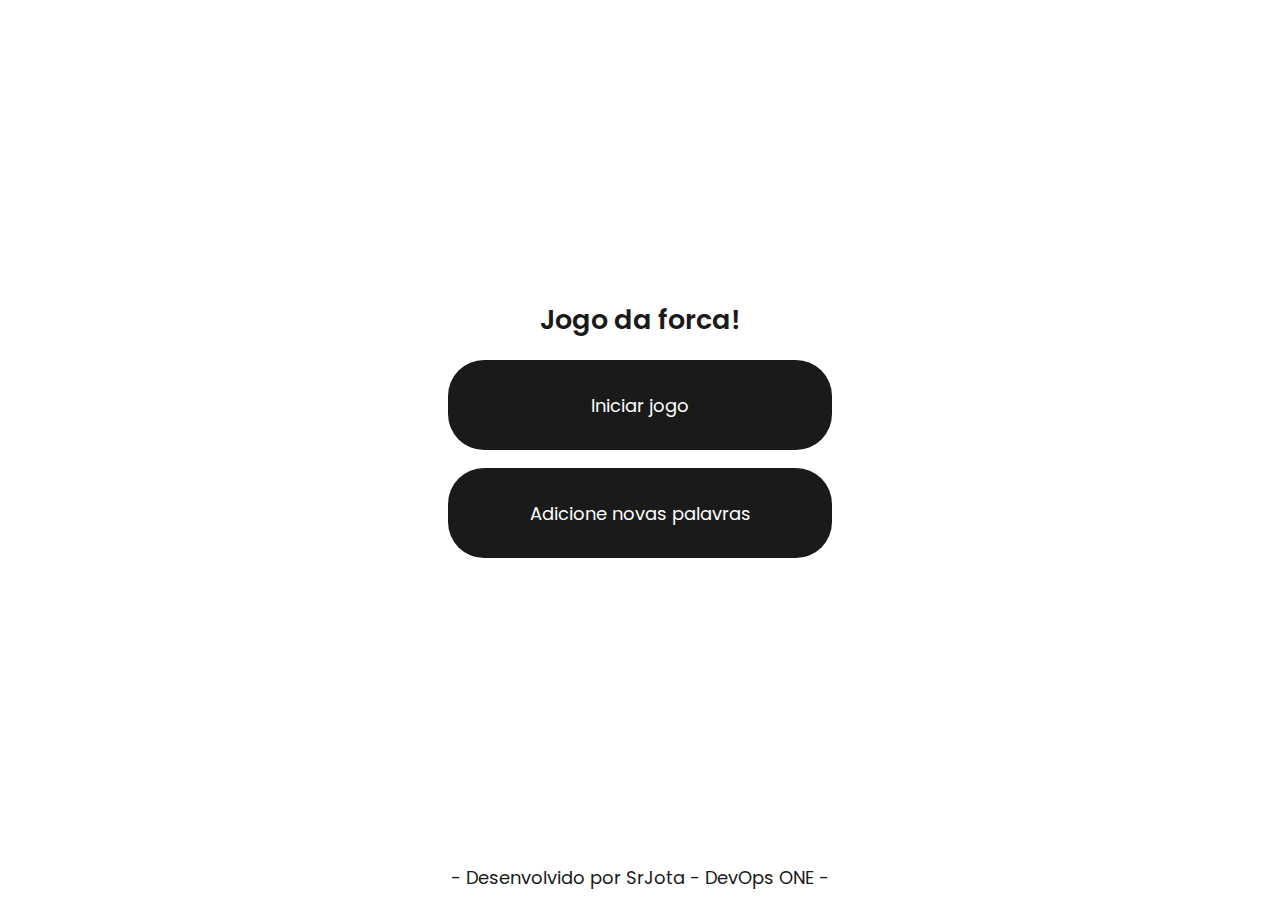
<file: index.html>
<!DOCTYPE html>

<html lang="pt-br" dir="ltr">
  <head>
    <meta charset="UTF-8">
    <meta name="viewport" content="width=device-width">
    <title>Jogo da forca</title>
    <link rel="stylesheet" type="text/css" href="reset.css">
    <link rel="stylesheet" type="text/css" href="style.css">
    <link rel="shortcut icon" href="icon.svg">
  </head>
  <body>
    <main class="main_index">
      <h1>Jogo da forca!</h1>
      <a href="jogo.html">
        <button class="botao_iniciar_jogo"> Iniciar jogo</button>
      </a>
      <a href="adicionar_palavra.html">
        <button class="botao_adicione_novas_palavras">Adicione novas palavras</button>
      </a>
    </main>

    <footer>
      <p>- Desenvolvido por SrJota - DevOps ONE -</p>
    </footer>
  </body>
</html>
</file>
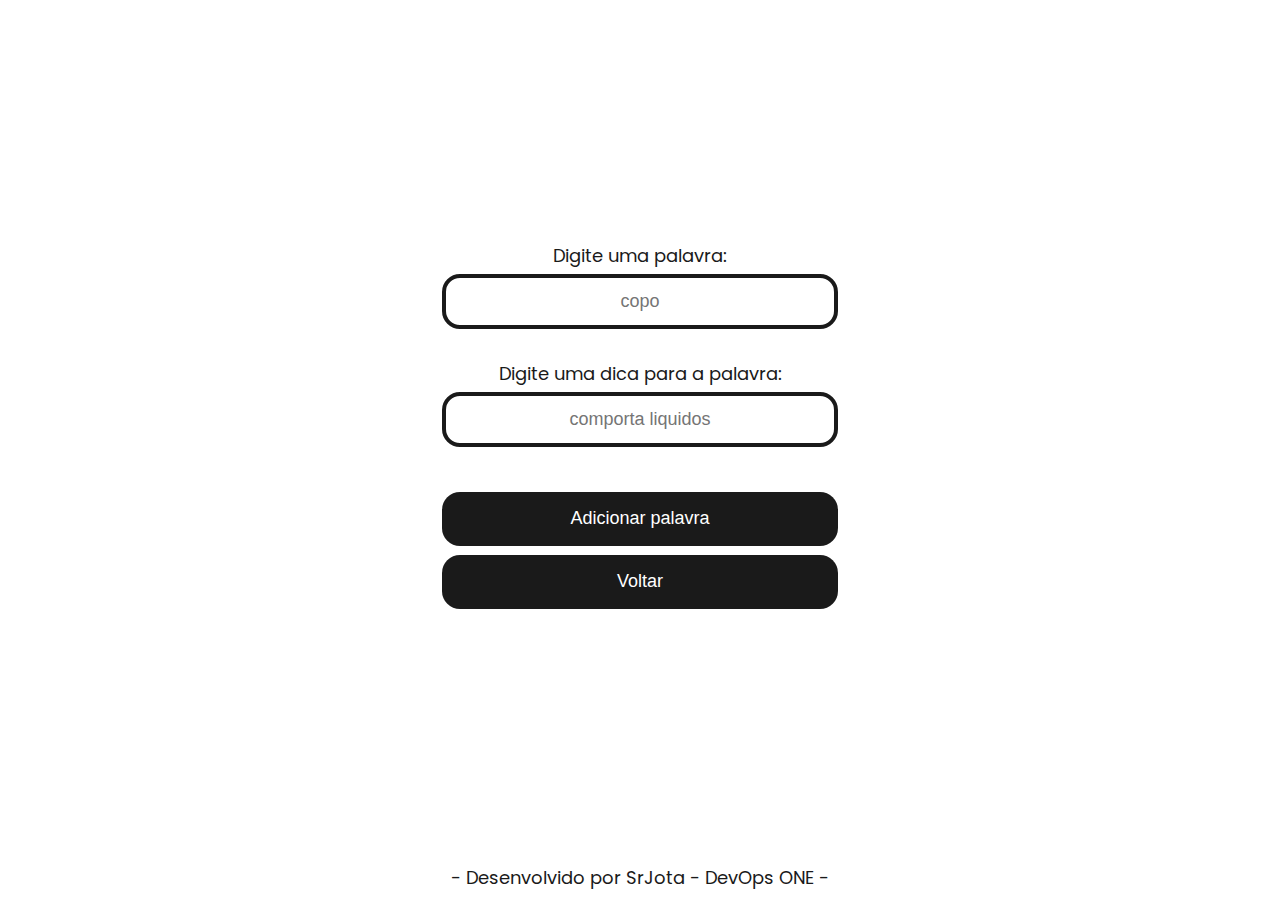
<file: adicionar_palavra.html>
<!DOCTYPE html>

<html lang="pt-br" dir="ltr">
  <head>
    <meta charset="UTF-8">
    <meta name="viewport" content="width=device-width">
    <title>Jogo da forca</title>
    <link rel="stylesheet" type="text/css" href="reset.css">
    <link rel="stylesheet" type="text/css" href="style.css">
    <link rel="shortcut icon" href="icon.svg">
    <script src="script.js" type="text/javascript"></script>
  </head>
  <body>
    
    <main class="main_adicionar_palavra">
      <label for="palavra_nova">Digite uma palavra:</label>
      <input id="palavra_nova" type="text" autofocus required placeholder="copo">

      <label for="dica_palavra_nova">Digite uma dica para a palavra:</label>
      <input id="dica_palavra_nova" type="text" required placeholder="comporta liquidos">

      <button class="botao_adicionar_palavra" onclick="adicionar_palavra()">Adicionar palavra</button>
      <a href="index.html">
        <button class="botao_voltar">Voltar</button>
      </a>

    </main>
    <footer>
      <p>- Desenvolvido por SrJota - DevOps ONE -</p>
    </footer>
  </body>
</html>
</file>
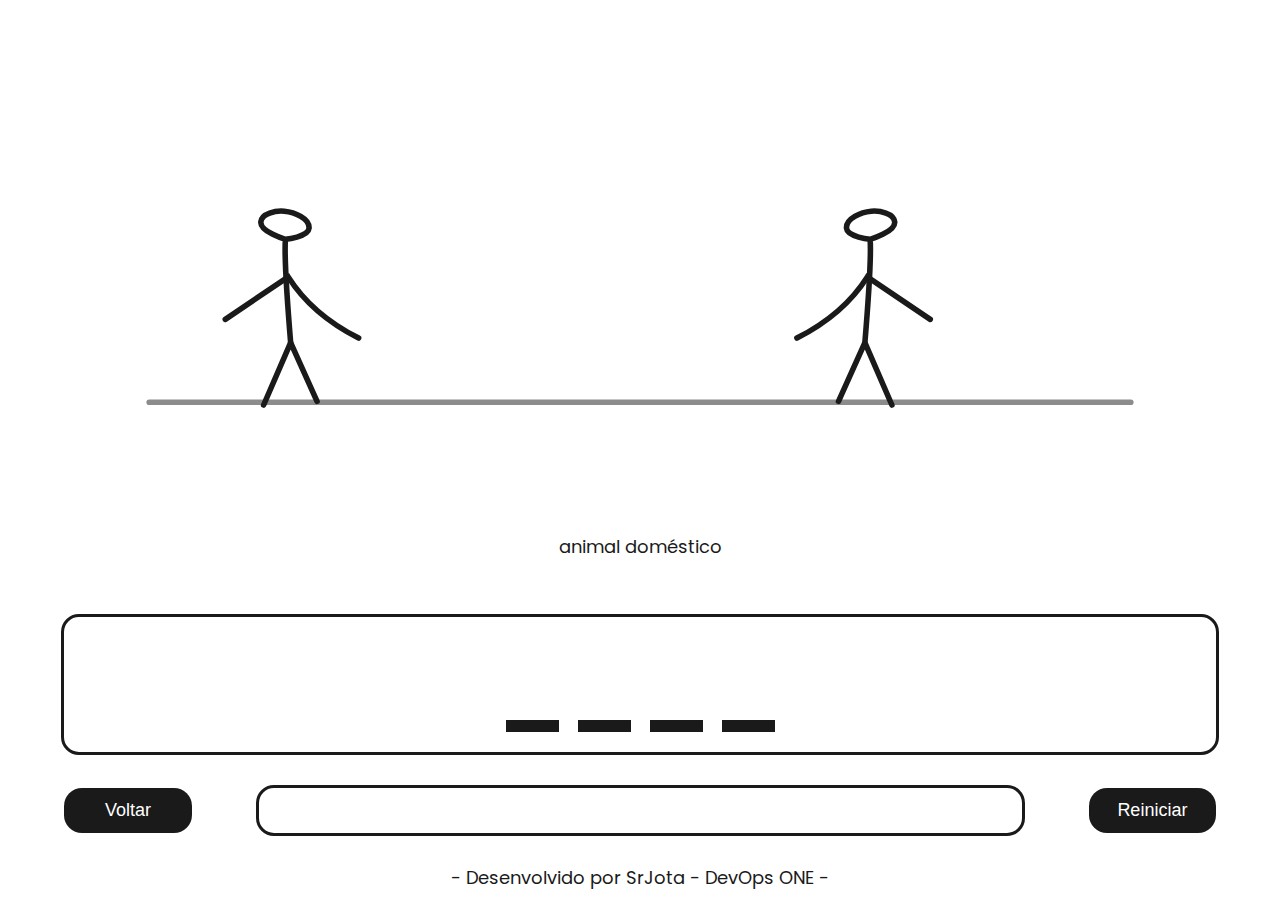
<file: jogo.html>
<!DOCTYPE html>

<html lang="pt-br" dir="ltr">
  <head>
    <meta charset="UTF-8">
    <meta name="viewport" content="width=device-width">
    <title>Jogo da forca</title>
    <link rel="stylesheet" type="text/css" href="reset.css">
    <link rel="stylesheet" type="text/css" href="style.css">
    <link rel="shortcut icon" href="icon.svg">
    <script src="script.js" type="text/javascript"></script>
  </head>

  <body>
    <main class="main_jogo">
      <script>
        window.addEventListener('keypress', function (event) {
          const key = event.key;
          const letras_permitidas = ["a","b","c","d","e","f","g","h","i","j","k","l","m","n","o","p","q","r","s","t","u","v","x","w","y","z"]
          if (letras_permitidas.includes(key)) {
            if (log_letras.includes(key) == true) {
              console.log("Letra ja digitada!")
            }
            if (log_letras.includes(key) == false) {
              jogar(key)
            }
          }
        });
      </script>
      <div class="forca">
        <div class="desenho_forca">
          <div class="desenho" id="desenho">
            <img src="img_1.svg">
          </div>

          <p class="dica" id="dica">
          <script type="text/javascript">
            document.write(palavra_dica)
          </script>
          </p>
        </div>

        <div class="container_palavra_oculta">

          <div class="palavra_oculta" id="palavra_oculta">
            <script type="text/javascript">
              for(i = 0; i < num_letras; i++){
                document.write(palavra_oculta[i].toUpperCase())
              };
            </script>
          </div>
          <input id="jogar_celular" type="text" onclick="jogar_celular()">
        </div>
      </div>

      <section class="inferior">
        <a href="index.html">
          <button class="botao_voltar">Voltar</button>
        </a>
        
        <div class="log_letras">
          <label id=log_letras>          
          </label>
        </div>
        <button id="botao_reiniciar" class="botao_reiniciar" onclick="reiniciar()" >Reiniciar</button>
      </section>
    </main>
    <footer>
      <p>- Desenvolvido por SrJota - DevOps ONE -</p>
    </footer>
  </body>
</html>
</file>
<file: style.css>
@font-face {
    font-family: 'Poppins';
    src: url(Poppins-Regular.ttf) format('truetype');
}

@font-face {
    font-family: 'Poppins-Bold';
    src: url(Poppins-Bold.ttf) format('truetype');
}

@font-face {
    font-family: 'Poppins-SemiBold';
    src: url(Poppins-SemiBold.ttf) format('truetype');
}

:root {
  --corprimaria: #1a1a1a;
  --corsecundaria: #ffffff;
}


body {
  height: 100vh;
  width: 100vw;
  font-family: 'Poppins';
  color: var(--corprimaria);
}

main {
  height: 95vh;
  display: flex;
  flex-direction: column;
  justify-content: center;
  align-items: center;
}

.main_index > h1{
  font-size: 3vh;
  margin: 2vh;
  font-family: 'Poppins-SemiBold';
}

.main_index > a {
  text-decoration: none;
}

.main_index > a > button {
  width: 30vw;
  height: 10vh;
  display: block;
  margin: 1vh;
  font-family: 'Poppins';
  border: none;
  border-radius: 4vh;
  font-size: 2vh;
  background: var(--corprimaria);
  color: var(--corsecundaria);
}

.main_index > a > button:hover {
  border: solid #1dc9c9;
}

.main_index > a > button:active {
  background: var(--corsecundaria);
  color: var(--corprimaria);
}

.main_adicionar_palavra > label {
  margin-bottom: 1vh;
  font-size: 2vh;
}

.main_adicionar_palavra input {
  outline: none;
  width: 30vw;
  height: 5vh;
  text-align: center;
  border: .5vh solid var(--corprimaria);
  border-radius: 2vh;
  font-size: 2vh;
  margin-bottom: 4vh;
}

.main_adicionar_palavra button {
  margin-top: 1vh;
  width: 31vw;
  height: 6vh;
  background: var(--corprimaria);
  color: var(--corsecundaria);
  border: none;
  border-radius: 2vh;
  font-size: 2vh;
}

.main_adicionar_palavra button:hover {
  border: solid #1dc9c9;
}

.main_adicionar_palavra button:active {
  background: var(--corsecundaria);
  color: var(--corprimaria);
}

.main_jogo > .forca {
  width: 100vw;
  height: 85vh;
  display: grid;
}

.main_jogo > .forca > .desenho_forca {
  width: 100vw;
  height: 65vh;
  display: flex;
  flex-direction: column;
  justify-content: space-around;
  align-items: center;
  font-size: 2vh;
}

.main_jogo > .forca > .desenho_forca > .desenho {
  width: 100vw;
  height: 50vh;
  justify-content: center;
  display: flex;
  flex-direction: column;
}

.main_jogo > .forca > .desenho_forca > .desenho > img {
  width: 80vw;
  margin-left: auto;
  margin-right: auto;
  margin-bottom: 5vh;
  position: relative;
  top: 5vh;
}

.main_jogo > .forca > .container_palavra_oculta {
  width: 90vw;
  height: 15vh;
  bottom: 0;
  margin-top: auto;
  margin-bottom: auto;
  margin-left: auto;
  margin-right: auto;
  border-radius: 2vh;
  border: solid var(--corprimaria);
  display: grid;
}

.main_jogo > .forca > .container_palavra_oculta > input{
  width: 90vw;
  height: 15vh;
  margin-top: auto;
  margin-bottom: auto;
  margin-left: auto;
  margin-right: auto;
  display:  float;
  position: absolute;
  background: none;
  opacity: 0;
}

.main_jogo > .forca > .container_palavra_oculta > .palavra_oculta{
  position: relative;
  width: auto;
  height: auto;
  text-align: center;
  font-size: 10vh;
  font-family: 'Poppins-SemiBold';
  line-height: 10vh;
  margin-top: auto;
  margin-bottom: auto;
}

.main_jogo > .inferior {
  width: 100vw;
  height: 10vh;
  display: flex;
  align-items: center;
}

.main_jogo > .inferior .botao_voltar {
  width: 10vw;
  height: 5vh;
  margin-left: 5vw;
  background: var(--corprimaria);
  color: var(--corsecundaria);
  border: none;
  border-radius: 2vh;
  font-size: 2vh;
}

.main_jogo > .inferior .botao_voltar:hover {
  border: solid #1dc9c9;
}

.main_jogo > .inferior .botao_voltar:active {
  background: var(--corsecundaria);
  color: var(--corprimaria);
}

.main_jogo > .inferior > .log_letras {
  width: 60vw;
  height: 5vh;
  margin-left: 5vw;
  margin-right: 5vw;
  border-radius: 2vh;
  border: solid var(--corprimaria);
  display: grid;
}

.main_jogo > .inferior > .log_letras > label {
  font-size: 3vh;
  margin-left: 1vw;
  margin-top: auto;
  margin-bottom: auto;
}

.main_jogo > .inferior .botao_reiniciar {
  width: 10vw;
  height: 5vh;
  margin-right: 5vw;
  background: var(--corprimaria);
  color: var(--corsecundaria);
  border: none;
  border-radius: 2vh;
  font-size: 2vh;
}

.main_jogo > .inferior .botao_reiniciar:hover {
  border: solid #1dc9c9;
}

.main_jogo > .inferior .botao_reiniciar:active {
  background: var(--corsecundaria);
  color: var(--corprimaria);
}

footer {
  height: 5vh;
  font-size: 2vh;
  font-family: 'Poppins';
  display: grid;
  justify-content: center;
  align-items: center;
}


@media screen and (max-width: 480px) {
  .main_index > a > button {
    width: 80vw;
  }

  .main_adicionar_palavra input {
    width: 80vw;
  }

  .main_adicionar_palavra button {
    width: 80vw;
  }

  .main_jogo > .forca {
    width: 100vw;
    height: 85vh;
    display: grid;
  }

  .main_jogo > .forca > .desenho_forca {
    width: 100vw;
    height: 65vh;
    display: flex;
    flex-direction: column;
    justify-content: space-around;
    align-items: center;
    font-size: 2vh;
  }

  .main_jogo > .forca > .desenho_forca > .desenho {
    width: 100vw;
    height: 50vh;
    justify-content: center;
    display: flex;
    flex-direction: column;
  }

  .main_jogo > .forca > .desenho_forca > .desenho > img {
    width: 80vw;
    margin-left: auto;
    margin-right: auto;
    margin-bottom: 5vh;
    position: relative;
    top: 10vh;
  }

  .main_jogo > .forca > .container_palavra_oculta > .palavra_oculta{
    position: relative;
    width: auto;
    height: auto;
    text-align: center;
    font-size: 8vw;
    font-family: 'Poppins-SemiBold';
    line-height: 10vh;
    margin-top: auto;
    margin-bottom: auto;
  }

  .main_jogo > .inferior .botao_voltar {
    width: 20vw;
  }

  .main_jogo > .inferior > .log_letras {
    border: none;
  }

  .main_jogo > .inferior .botao_reiniciar {
    width: 20vw;
  }
}
</file>
